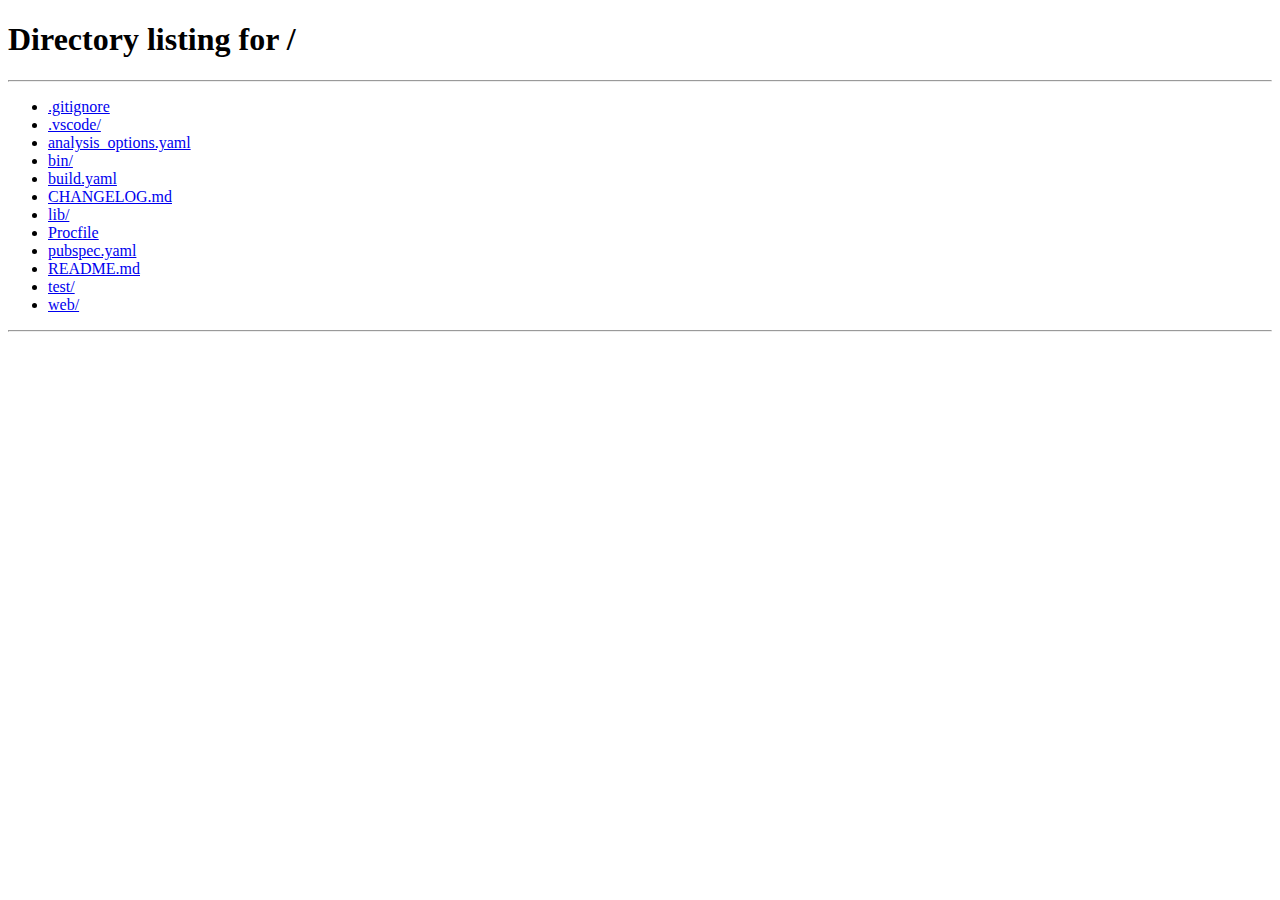
<file: web/logincallback.html>
<!DOCTYPE html>
<html>
  <head>
    <meta charset="utf-8" />
    <script>
      window.location ='/#/logincallback?' + window.location.hash.substring(1);
    </script>
  </head>
  <body>
      asdjsdjhgajshgajshgd
  </body>
</html>
</file>
